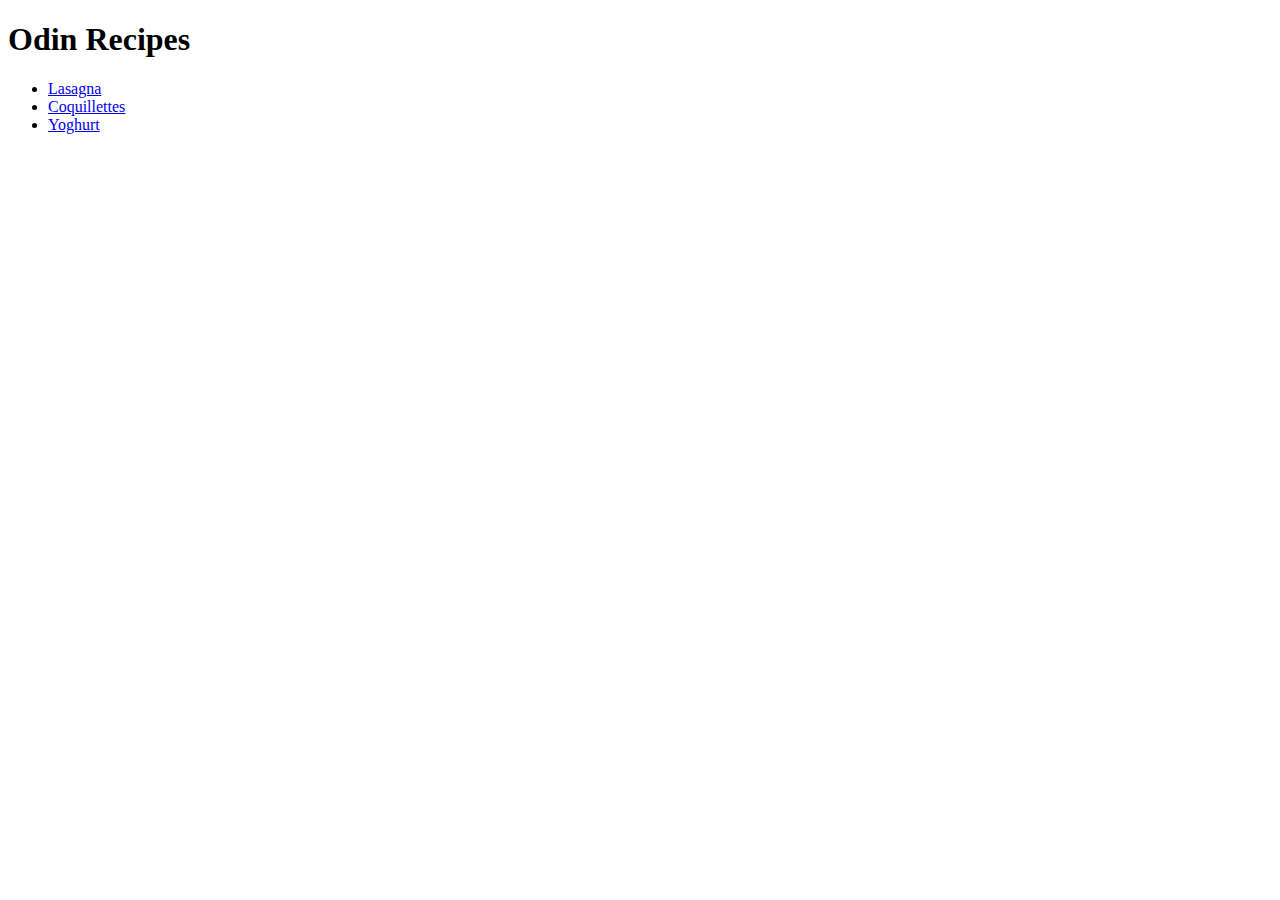
<file: index.html>
<!DOCTYPE html>
<html lang="en">
<head>
    <meta charset="UTF-8">
    <title>Odin Recipes</title>
</head>
<body>
    <h1>Odin Recipes</h1>
    <ul>
        <li><a href="recipes/lasagna.html">Lasagna</a></li>
        <li><a href="recipes/coquillettes.html">Coquillettes</a></li>
        <li><a href="recipes/yoghurt.html">Yoghurt</a></li>
    </ul>
    
    
</body>
</html>
</file>
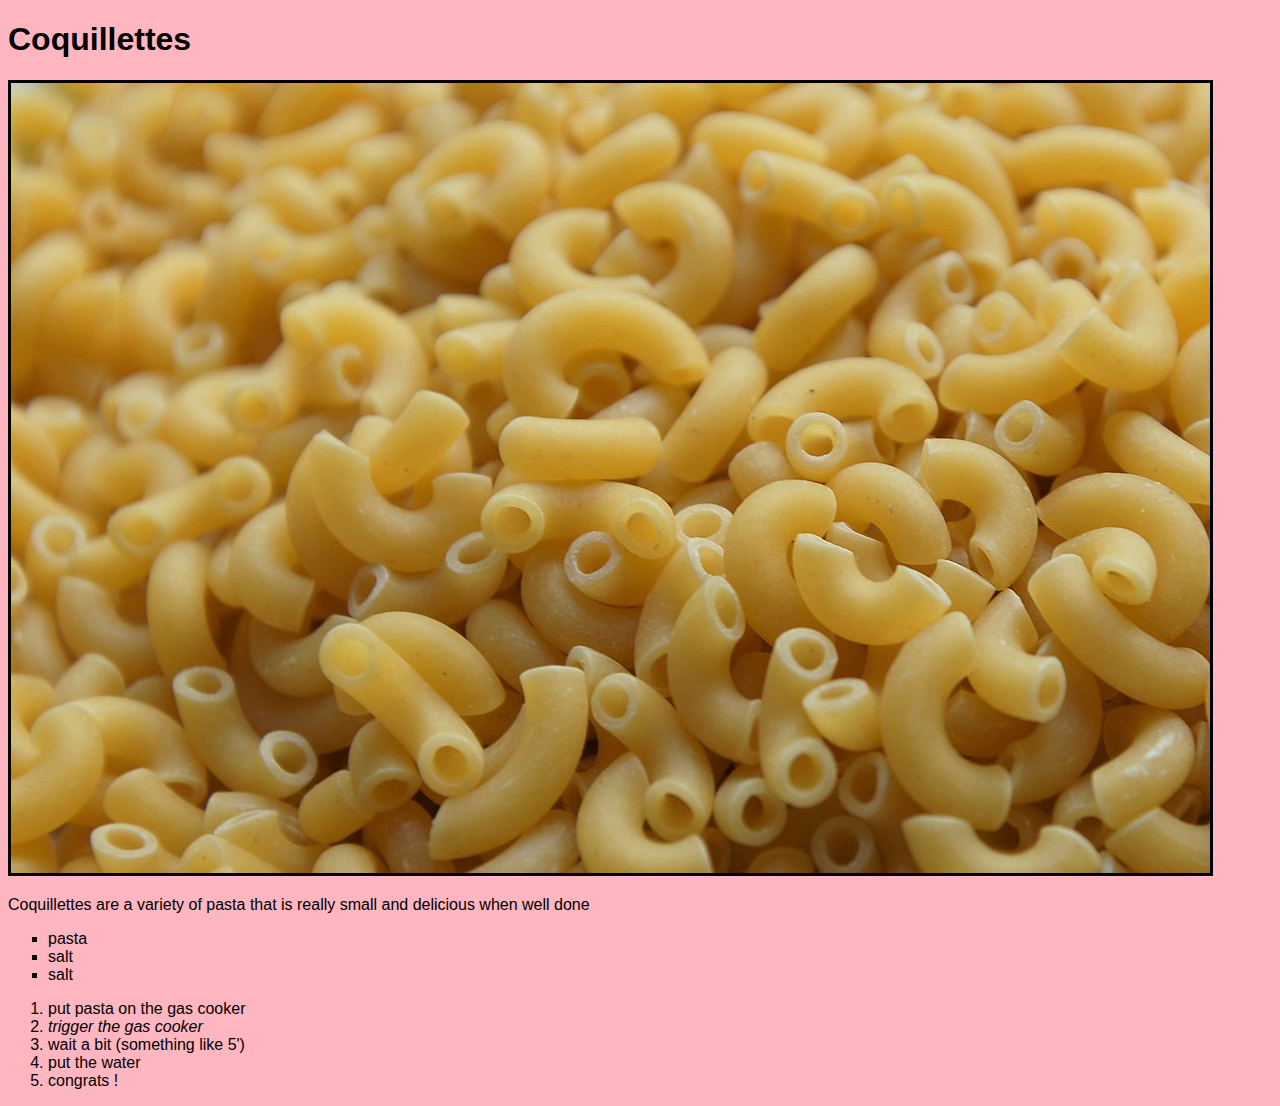
<file: recipes/coquillettes.html>
<!DOCTYPE html>
<html lang="en">
<head>
    <meta charset="UTF-8">
    <title>Lasagna</title>
    <link rel="stylesheet" href="../style.css">
</head>
<body>
    <h1>Coquillettes</h1>
    <img src="../images/coquillettes.jpg" alt="Some good coquillettes">

    <p>Coquillettes are a variety of pasta that is really small and delicious when well done</p>

    <ul>
        <li>pasta</li>
        <li>salt</li>
        <li>salt</li>
    </ul>

    <ol>
        <li>put pasta on the gas cooker</li>
        <li><em>trigger the gas cooker</em></li>
        <li>wait a bit (something like 5')</li>
        <li>put the water</li>
        <li>congrats !</li>
    </ol>

    
</body>
</html>
</file>
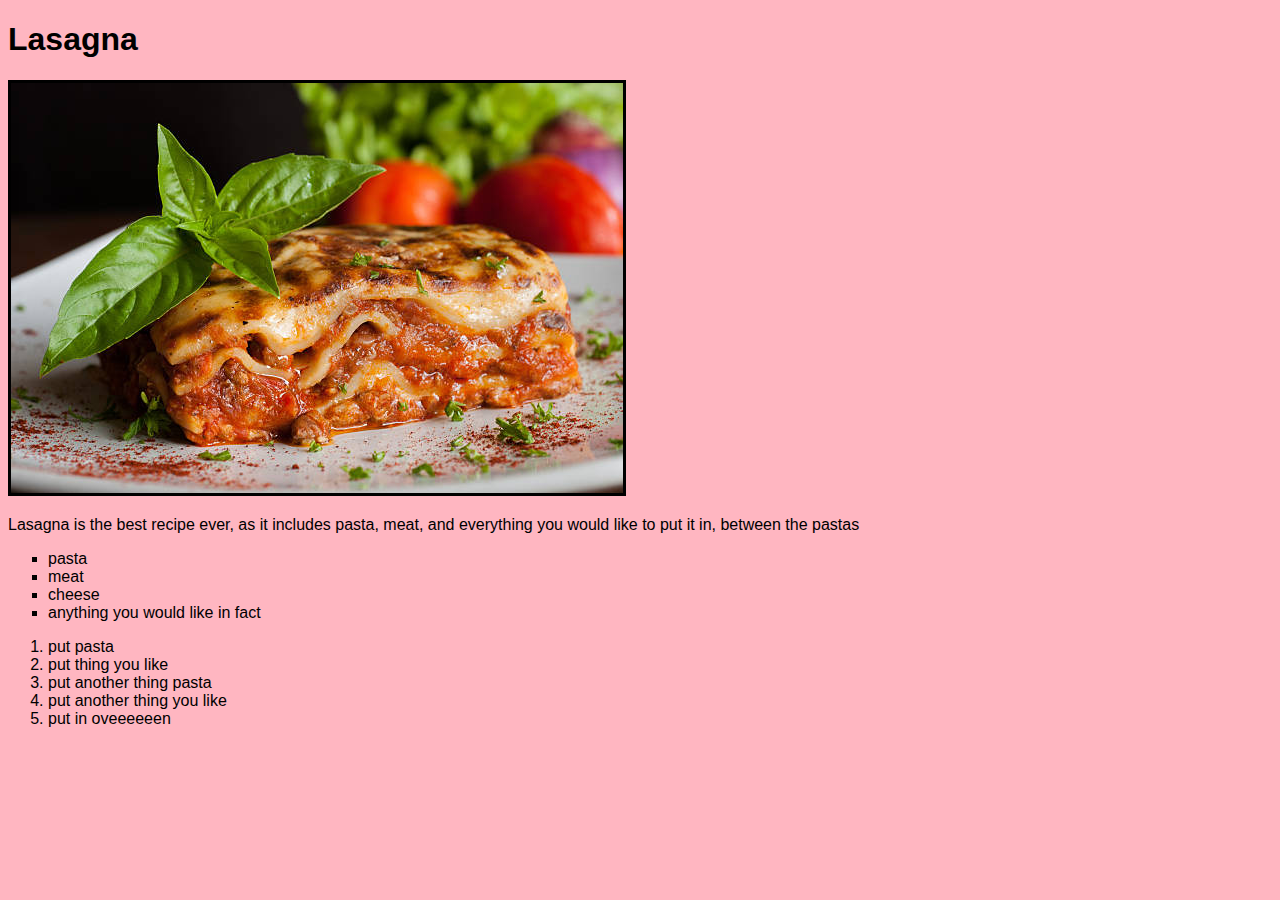
<file: recipes/lasagna.html>
<!DOCTYPE html>
<html lang="en">
<head>
    <meta charset="UTF-8">
    <link rel="stylesheet" href="../style.css">
    <title>Lasagna</title>
</head>
<body>
    <h1>Lasagna</h1>
    <img src="../images/lasagnes.jpg" alt="Some good lasagna">

    <p>Lasagna is the best recipe ever, as it includes pasta, meat, and everything you would like to put it in, between the pastas</p>

    <ul>
        <li>pasta</li>
        <li>meat</li>
        <li>cheese</li>
        <li>anything you would like in fact</li>
    </ul>

    <ol>
        <li>put pasta</li>
        <li>put thing you like</li>
        <li>put another thing pasta</li>
        <li>put another thing you like</li>
        <li>put in oveeeeeen</li>
    </ol>

    
</body>
</html>
</file>
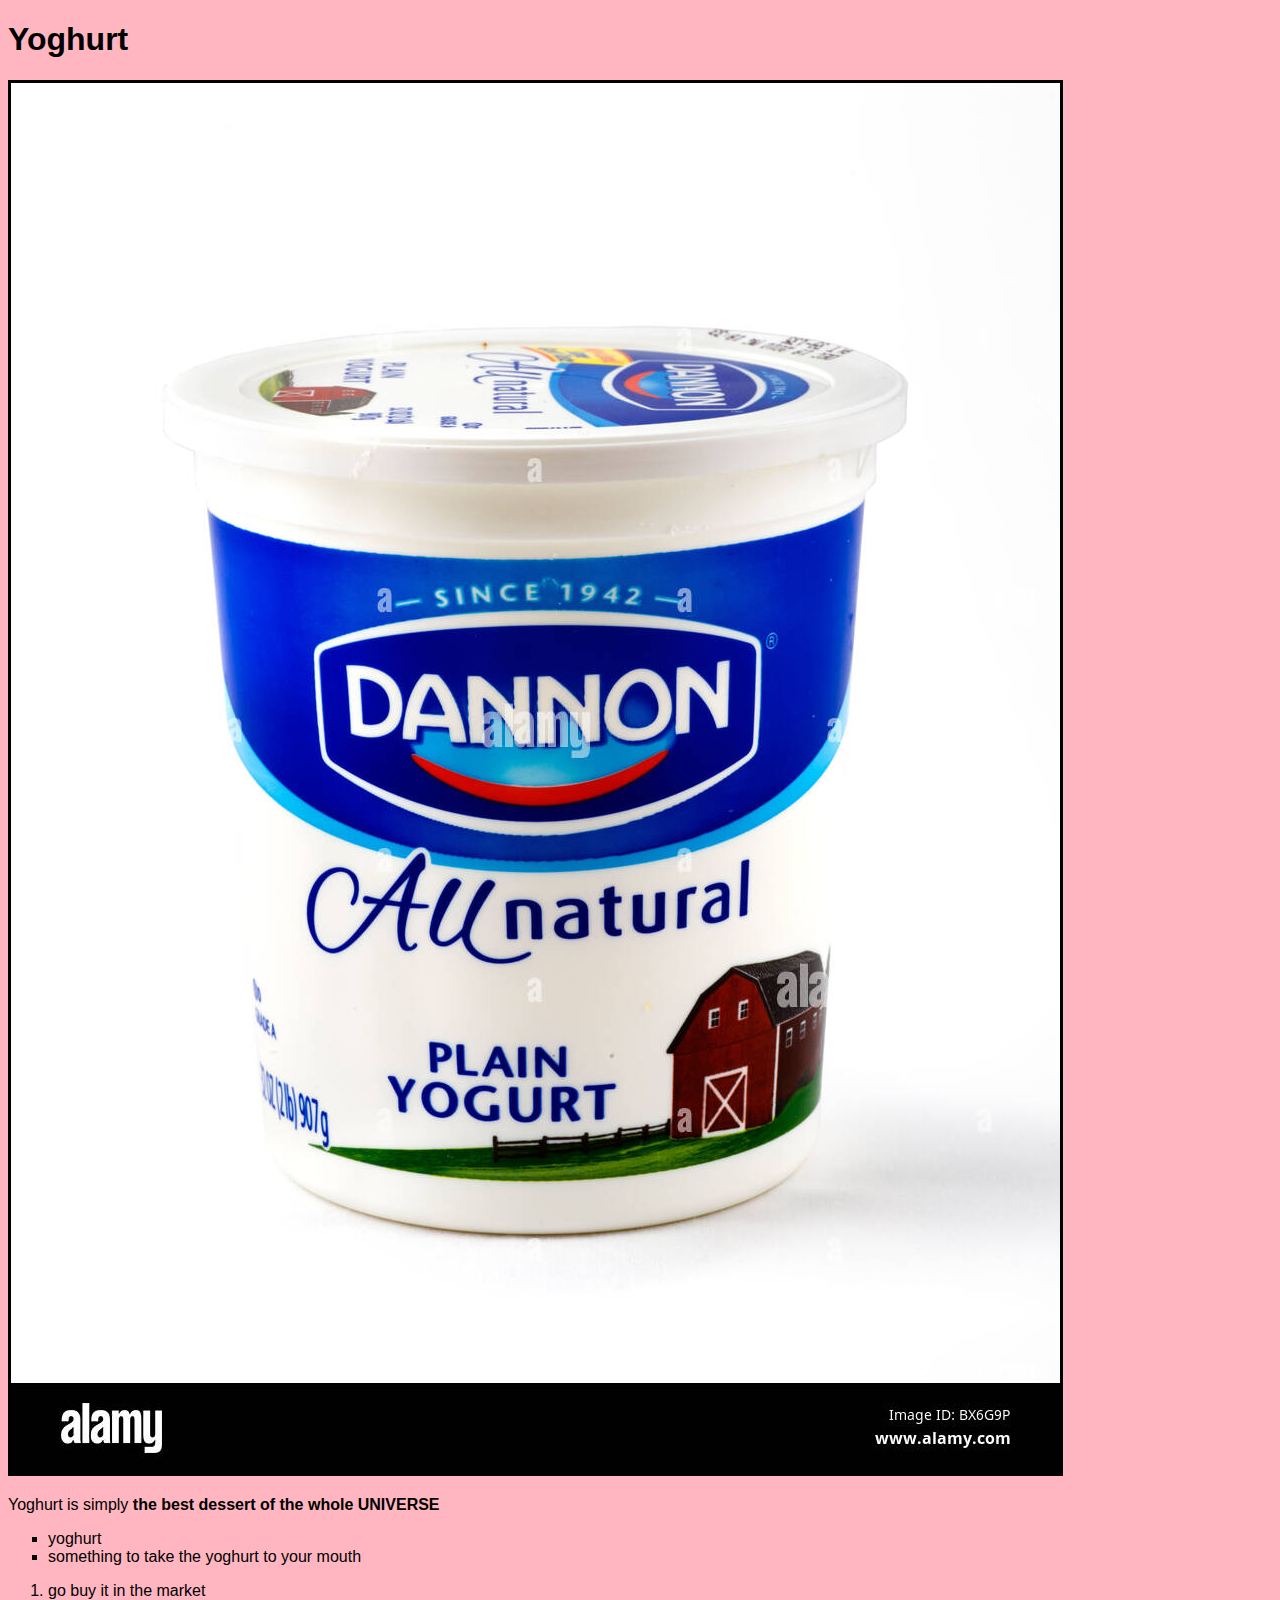
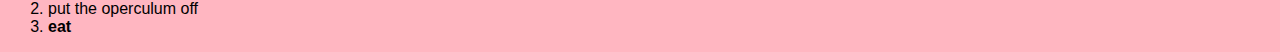
<file: recipes/yoghurt.html>
<!DOCTYPE html>
<html lang="en">
<head>
    <link rel="stylesheet" href="../style.css">
    <meta charset="UTF-8">
    <title>Lasagna</title>
</head>
<body>
    <h1>Yoghurt</h1>
    <img src="../images/yoghurt.jpg" alt="Some good yoghurt">

    <p>Yoghurt is simply <strong>the best dessert of the whole UNIVERSE</strong></p>

    <ul>
        <li>yoghurt</li>
        <li>something to take the yoghurt to your mouth</li>
    </ul>

    <ol>
        <li>go buy it in the market</li>
        <li>put the operculum off</li>
        <li><strong>eat</strong></li>
    </ol>

    
</body>
</html>
</file>
<file: style.css>
body {
    font-family: Verdana, sans-serif;
    background: lightpink;
}

img {
    border: 3px solid black;
}

ul {
    list-style: square;
}
</file>
